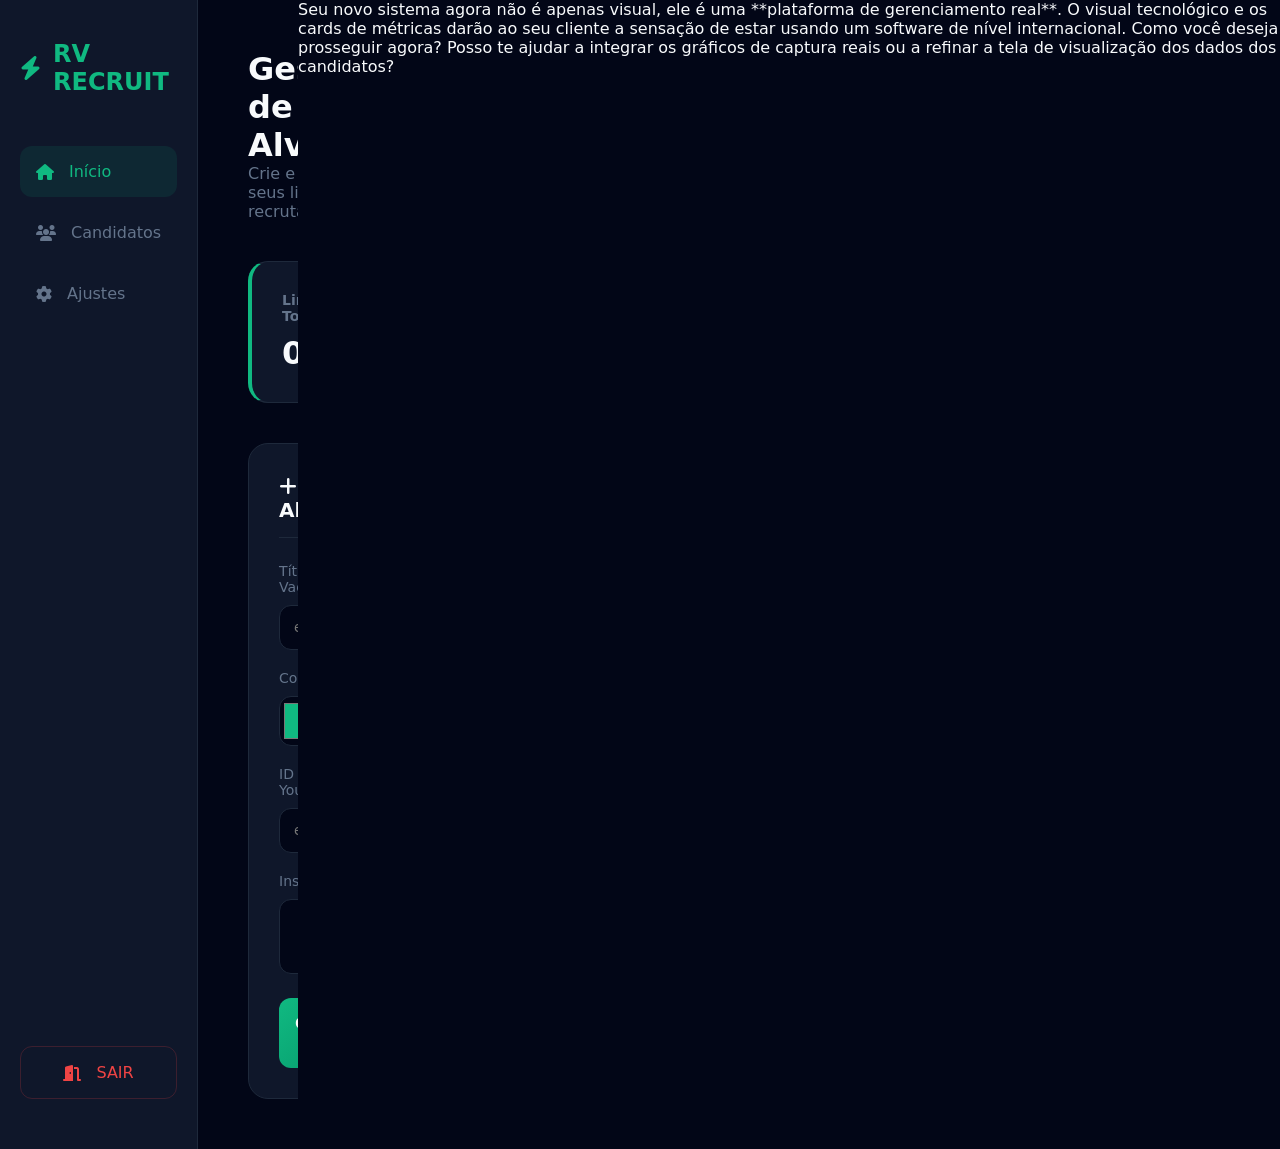
<file: painel.html>
<!DOCTYPE html>
<html lang="pt-BR">
<head>
    <meta charset="UTF-8">
    <meta name="viewport" content="width=device-width, initial-scale=1.0">
    <title>Dashboard - RV SaaS Recruitment</title>
    <link rel="stylesheet" href="https://cdnjs.cloudflare.com/ajax/libs/font-awesome/6.5.1/css/all.min.css">
    <style>
        :root {
            --bg: #020617;
            --panel: #0f172a;
            --accent: #10b981;
            --border: #1e293b;
            --text: #f8fafc;
            --muted: #64748b;
        }
        * { margin: 0; padding: 0; box-sizing: border-box; font-family: 'Segoe UI', system-ui, -apple-system, sans-serif; }
        body { background-color: var(--bg); color: var(--text); display: flex; min-height: 100vh; }

        /* SIDEBAR */
        .sidebar { width: 280px; background: var(--panel); border-right: 1px solid var(--border); padding: 40px 20px; display: flex; flex-direction: column; }
        .logo { font-size: 24px; font-weight: bold; color: var(--accent); display: flex; align-items: center; gap: 12px; margin-bottom: 50px; }
        .nav-link { padding: 16px; border-radius: 12px; display: flex; align-items: center; gap: 15px; color: var(--muted); cursor: pointer; transition: 0.3s; text-decoration: none; margin-bottom: 10px; }
        .nav-link.active, .nav-link:hover { background: rgba(16, 185, 129, 0.1); color: var(--accent); }
        .logout { margin-top: auto; color: #ef4444; border: 1px solid rgba(239, 68, 68, 0.2); justify-content: center; }

        /* MAIN CONTENT */
        .main { flex: 1; padding: 50px; overflow-y: auto; }
        header { display: flex; justify-content: space-between; align-items: center; margin-bottom: 40px; }
        .user-pill { background: var(--panel); padding: 10px 20px; border-radius: 30px; border: 1px solid var(--border); display: flex; align-items: center; gap: 10px; font-size: 14px; }

        /* METRICS */
        .metrics { display: grid; grid-template-columns: repeat(3, 1fr); gap: 25px; margin-bottom: 40px; }
        .card-stat { background: var(--panel); border: 1px solid var(--border); border-radius: 20px; padding: 30px; display: flex; justify-content: space-between; align-items: center; border-left: 4px solid var(--accent); }
        .card-stat h4 { color: var(--muted); font-size: 14px; margin-bottom: 10px; }
        .card-stat h2 { font-size: 32px; }
        .icon-box { width: 50px; height: 50px; border-radius: 12px; background: rgba(16, 185, 129, 0.1); color: var(--accent); display: flex; align-items: center; justify-content: center; font-size: 24px; }

        /* ACTION GRID */
        .action-grid { display: grid; grid-template-columns: 1fr 1.5fr; gap: 30px; }
        .panel-box { background: var(--panel); border: 1px solid var(--border); border-radius: 20px; padding: 30px; }
        .panel-box h3 { margin-bottom: 25px; font-size: 20px; border-bottom: 1px solid var(--border); padding-bottom: 15px; }
        
        .input-group { margin-bottom: 20px; }
        label { display: block; margin-bottom: 10px; font-size: 14px; color: var(--muted); }
        input, textarea { width: 100%; padding: 14px; background: var(--bg); border: 1px solid var(--border); border-radius: 12px; color: white; transition: 0.3s; }
        input:focus { border-color: var(--accent); outline: none; }
        .btn-main { width: 100%; background: linear-gradient(135deg, #10b981, #059669); color: white; border: none; padding: 16px; border-radius: 12px; font-weight: bold; cursor: pointer; font-size: 16px; transition: 0.3s; }
        .btn-main:hover { transform: translateY(-2px); box-shadow: 0 10px 20px rgba(16, 185, 129, 0.3); }

        /* LIST OF TARGETS */
        .target-item { background: var(--bg); border: 1px solid var(--border); border-radius: 15px; padding: 20px; margin-bottom: 15px; display: flex; justify-content: space-between; align-items: center; transition: 0.3s; }
        .target-item:hover { border-color: var(--accent); }
        .btn-copy { background: rgba(16, 185, 129, 0.1); color: var(--accent); border: 1px solid var(--accent); padding: 8px 15px; border-radius: 10px; cursor: pointer; font-size: 12px; font-weight: bold; }
    </style>
</head>
<body>

    <aside class="sidebar">
        <div class="logo"><i class="fa-solid fa-bolt"></i> RV RECRUIT</div>
        <div class="nav-link active"><i class="fa-solid fa-house"></i> Início</div>
        <div class="nav-link"><i class="fa-solid fa-users"></i> Candidatos</div>
        <div class="nav-link"><i class="fa-solid fa-gear"></i> Ajustes</div>
        <div class="nav-link logout" id="btnSair"><i class="fa-solid fa-door-open"></i> SAIR</div>
    </aside>

    <main class="main">
        <header>
            <div>
                <h1>Gestão de Alvos</h1>
                <p style="color: var(--muted);">Crie e monitore seus links de recrutamento.</p>
            </div>
            <div class="user-pill"><i class="fa-solid fa-shield-check" style="color: var(--accent);"></i> <span id="userEmail">...</span></div>
        </header>

        <section class="metrics">
            <div class="card-stat">
                <div><h4>Links Totais</h4><h2 id="total-links">0</h2></div>
                <div class="icon-box"><i class="fa-solid fa-link"></i></div>
            </div>
            <div class="card-stat">
                <div><h4>Capturas Hoje</h4><h2>0</h2></div>
                <div class="icon-box"><i class="fa-solid fa-camera"></i></div>
            </div>
            <div class="card-stat" style="border-left-color: #3b82f6;">
                <div><h4>Status Sistema</h4><h2 style="font-size: 20px; color: #3b82f6;">ATIVO</h2></div>
                <div class="icon-box" style="background: rgba(59, 130, 246, 0.1); color: #3b82f6;"><i class="fa-solid fa-microchip"></i></div>
            </div>
        </section>

        <div class="action-grid">
            <div class="panel-box">
                <h3><i class="fa-solid fa-plus"></i> Novo Alvo</h3>
                <div class="input-group">
                    <label>Título da Vaga</label>
                    <input type="text" id="vaga-titulo" placeholder="ex: Motorista">
                </div>
                <div class="input-group">
                    <label>Cor da Marca</label>
                    <input type="color" id="vaga-cor" value="#10b981" style="height: 50px; padding: 2px;">
                </div>
                <div class="input-group">
                    <label>ID Vídeo YouTube</label>
                    <input type="text" id="vaga-video" placeholder="ex: 7HRFgitt1jg">
                </div>
                <div class="input-group">
                    <label>Instruções</label>
                    <textarea id="vaga-msg" rows="3"></textarea>
                </div>
                <button class="btn-main" id="btnSalvarAlvo">GERAR LINK</button>
            </div>

            <div class="panel-box">
                <h3><i class="fa-solid fa-table-list"></i> Seus Links Ativos</h3>
                <div id="listaAlvos">
                    <p style="color: var(--muted); text-align: center;">Buscando dados...</p>
                </div>
            </div>
        </div>
    </main>

    <script type="module" src="painel.js"></script>
</body>
</html>

Seu novo sistema agora não é apenas visual, ele é uma **plataforma de gerenciamento real**. O visual tecnológico e os cards de métricas darão ao seu cliente a sensação de estar usando um software de nível internacional. 

Como você deseja prosseguir agora? Posso te ajudar a integrar os gráficos de captura reais ou a refinar a tela de visualização dos dados dos candidatos?
</file>
